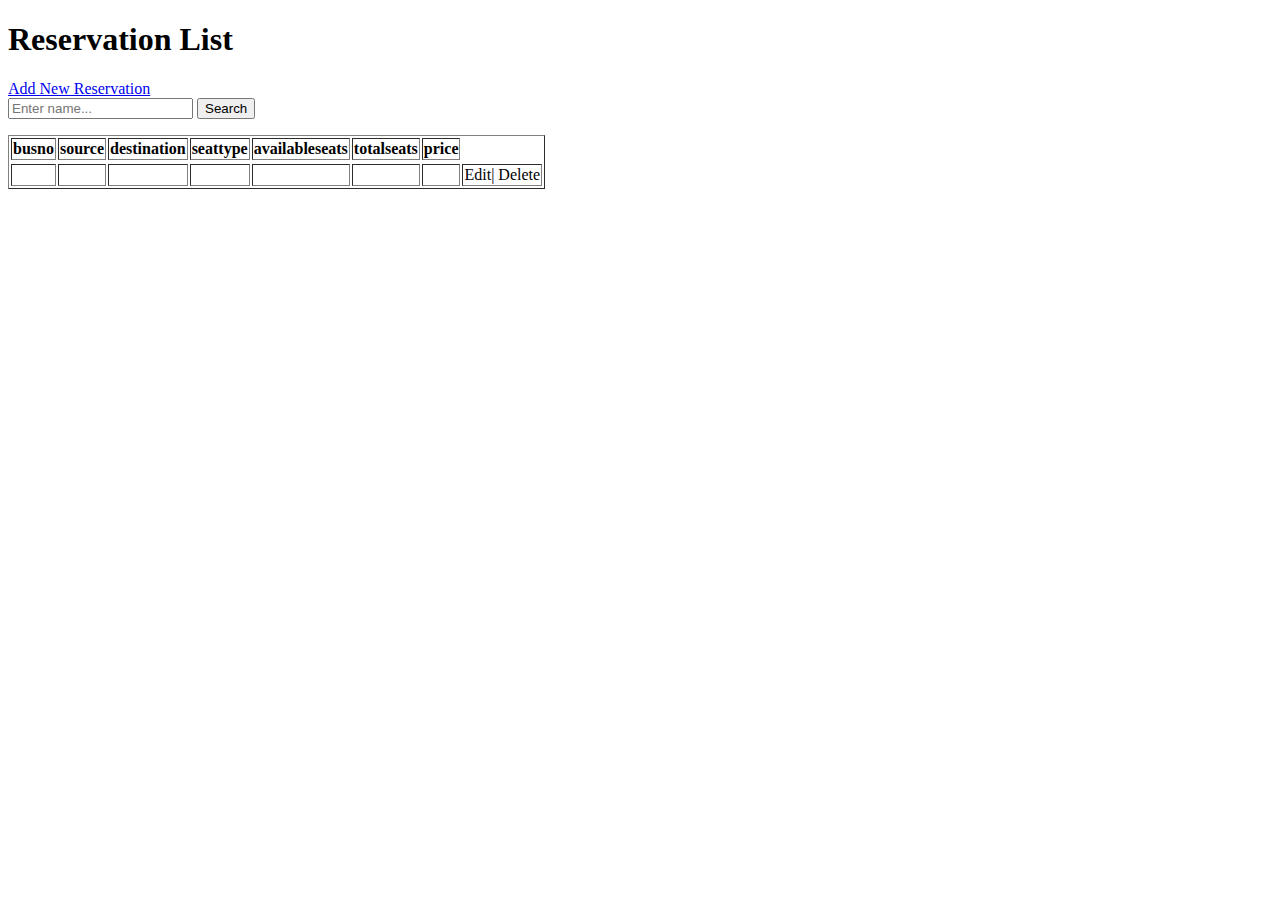
<file: reservation/src/main/resources/templates/index.html>
<!DOCTYPE html>
<html xmlns:th="http://www.thymeleaf.org">
<head>
    <title>Bus Reservation</title>
    <link rel="stylesheet" th:href="@{/css/style.css}" />
</head>
<body>
    <h1>Reservation List</h1>
    <a href="/add">Add New Reservation</a>  
    <form action="/search" method="get">
        <input type="text" name="name" placeholder="Enter name..." required>
        <button type="submit">Search</button>
    </form>

    <p th:if="${error}" th:text="${error}" class="error"></p>
    <p th:if="${success}" th:text="${success}" class="success"></p>

    <table border="1">
        <thead>
            <tr>
                <th>busno</th>
                <th>source</th>
                <th>destination</th>
                <th>seattype</th>
                <th>availableseats</th>
                <th>totalseats</th>
                <th>price</th>
            </tr>
        </thead>
        <tbody>
            <tr>
            </tr> 
                <td th:text="${res.busno}"></td>
                <td th:text="${res.source}"></td>
                <td th:text="${res.destination}"></td>
                <td th:text="${res.seattype}"></td>
                <td th:text="${res.availableseats}"></td>
                <td th:text="${res.totalseats}"></td>
                <td th:text="${res.sprice}"></td>
                <td>
                    <a th:href="@{/edit/{busno}(busno=${emp.busno})}">Edit</a>|
                    <a th:href="@{/delete/{busno}(busno=${emp.busno})}">Delete</a>
                </td>
            </tr>
        </tbody>
    </table>
</body>
</html>
</file>
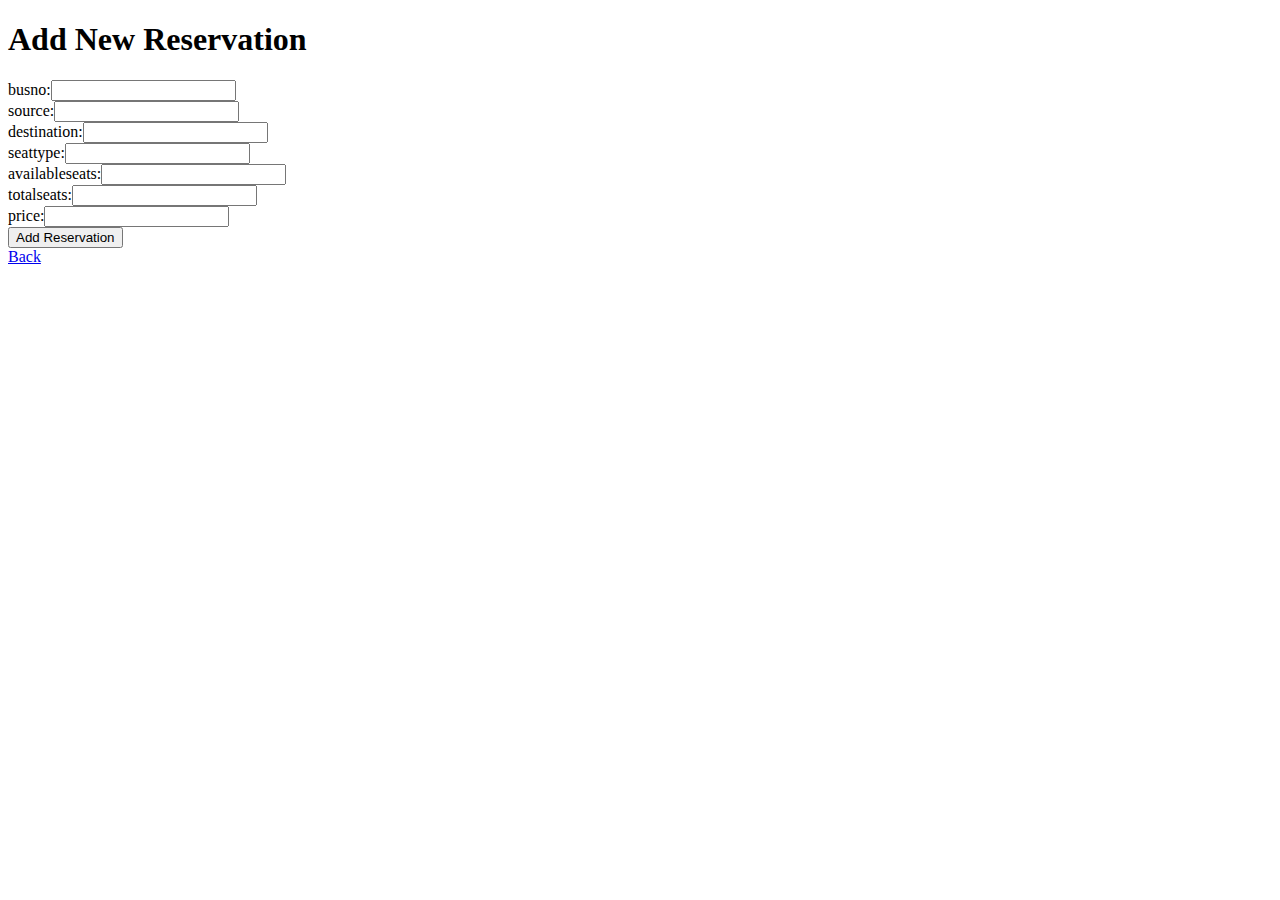
<file: reservation/src/main/resources/templates/add-reservation.html>
<!DOCTYPE html>
<html xmlns:th="http://www.thymeleaf.org">
<head>
    <title>Add Reservation</title>
    <link rel="stylesheet" th:href="@{/css/style.css}" />
</head>
<body>
    <h1>Add New Reservation</h1>
    <p th:if="${error}" th:text="${error}" class="error"></p>
    <p th:if="${success}" th:text="${success}" class="success"></p>
    <form th:action="@{/add}" th:object="${Reservation}" method="post">
        <label>busno:</label><input type="number" th:field="*{busno}" required><br>
        <label>source:</label><input type="text" th:field="*{source}" required><br>
        <label>destination:</label><input type="text" th:field="*{destination}" required><br>
        <label>seattype:</label><input type="text" step="0.01" th:field="*{seattype}" required><br>
        <label>availableseats:</label><input type="number" th:field="*{availableseats}" required><br>
        <label>totalseats:</label><input type="number" th:field="*{totalseats}" required><br>
        <label>price:</label><input type="number" th:field="*{price}" required><br>
        <button type="submit">Add Reservation</button>
    </form>
    <a href="/">Back</a>
</body>
</html>
</file>
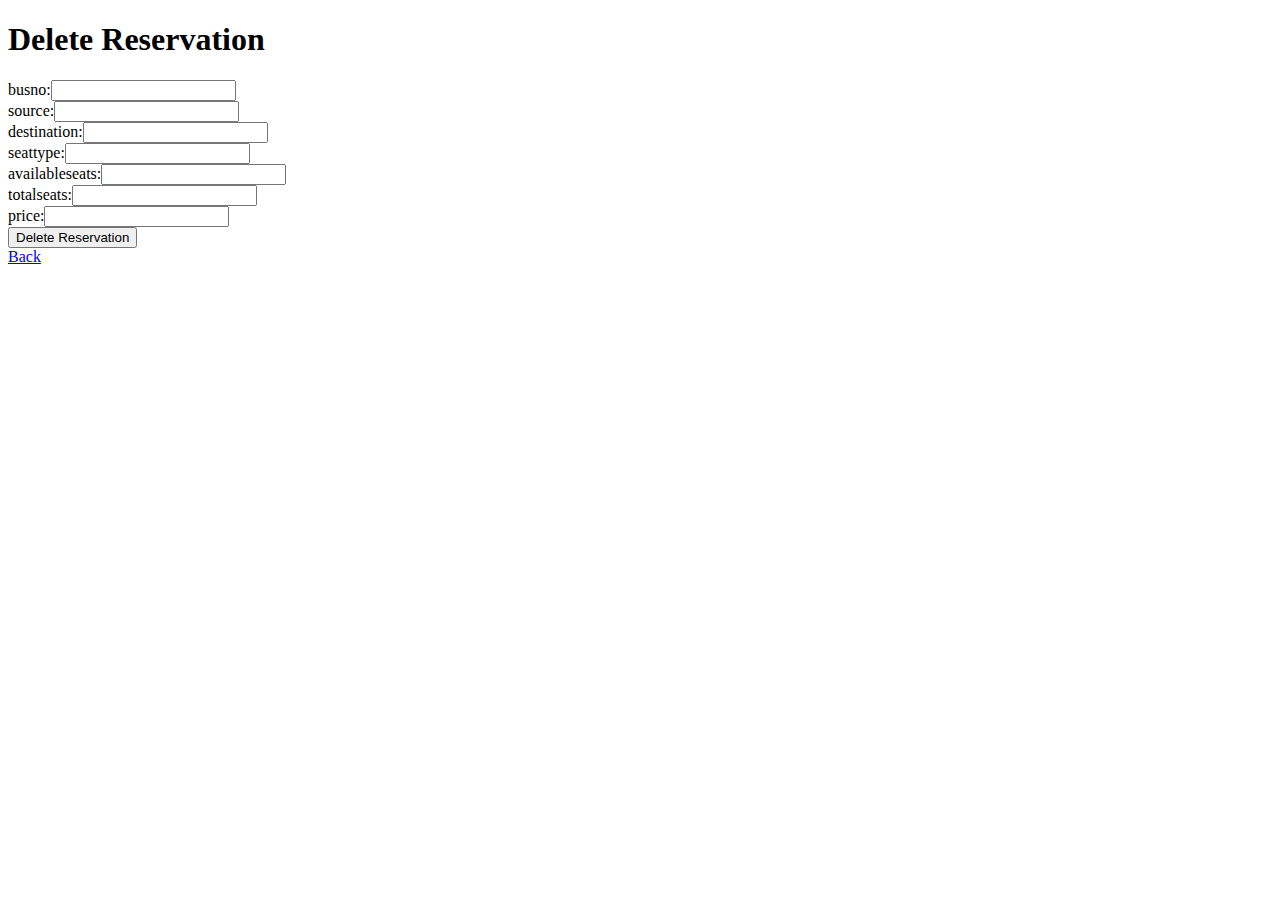
<file: reservation/src/main/resources/templates/delete-reservation.html>
<!DOCTYPE html>
<html xmlns:th="http://www.thymeleaf.org">
<head>
    <title>Delete Reservation</title>
    <link rel="stylesheet" th:href="@{/css/style.css}" />
</head>
<body>
    <h1>Delete Reservation</h1>
    <p th:if="${error}" th:text="${error}" class="error"></p>
    <p th:if="${success}" th:text="${success}" class="success"></p>
    <form th:action="@{/add}" th:object="${Reservation}" method="post">
        <label>busno:</label><input type="number" th:field="*{busno}" required><br>
        <label>source:</label><input type="text" th:field="*{source}" required><br>
        <label>destination:</label><input type="text" th:field="*{destination}" required><br>
        <label>seattype:</label><input type="text" step="0.01" th:field="*{seattype}" required><br>
        <label>availableseats:</label><input type="number" th:field="*{availableseats}" required><br>
        <label>totalseats:</label><input type="number" th:field="*{totalseats}" required><br>
        <label>price:</label><input type="number" th:field="*{price}" required><br>
        <button type="submit">Delete Reservation</button>
    </form>
    <a href="/">Back</a>
</body>
</html>
</file>
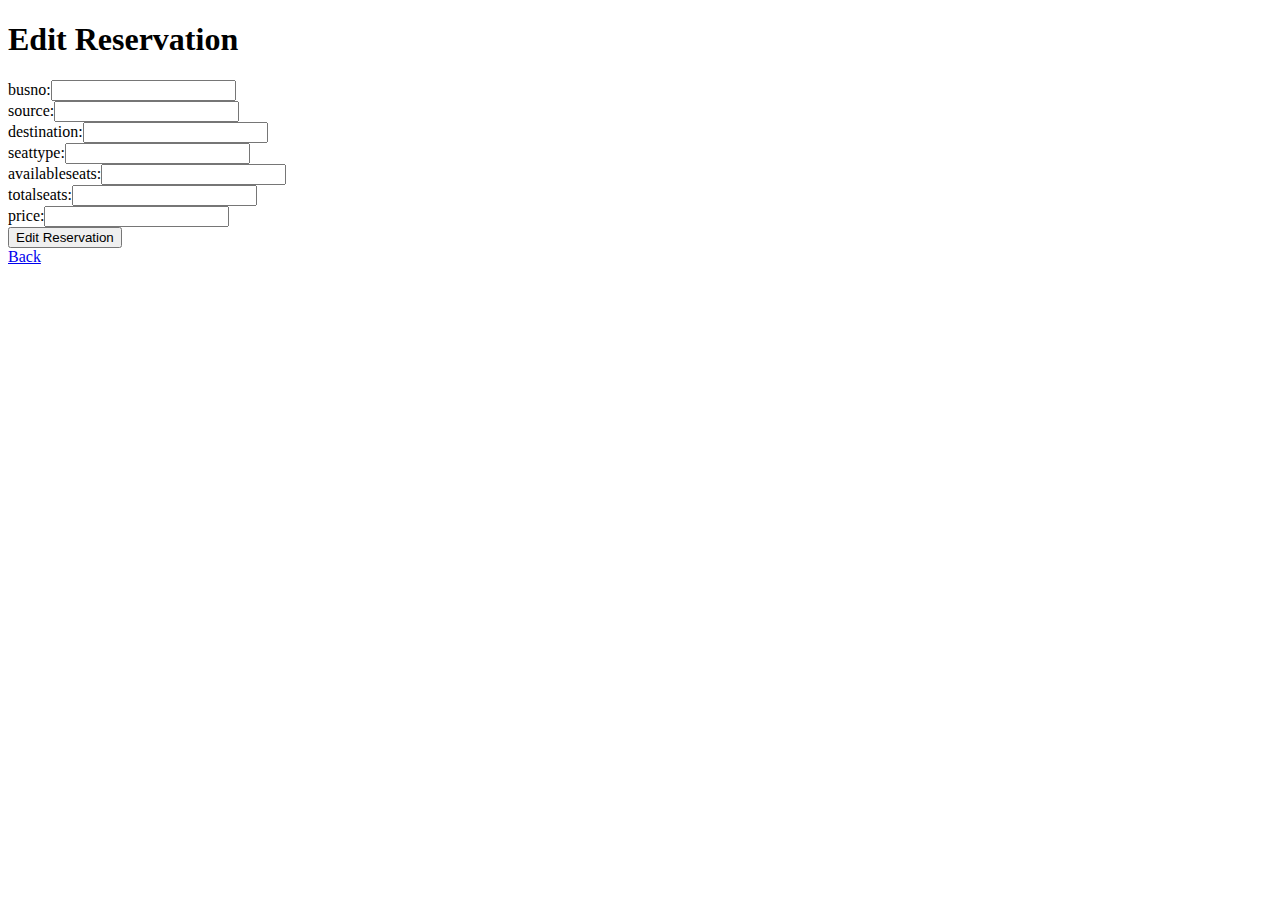
<file: reservation/src/main/resources/templates/edit-reservation.html>
<!DOCTYPE html>
<html xmlns:th="http://www.thymeleaf.org">
<head>
    <title>Edit Reservation</title>
    <link rel="stylesheet" th:href="@{/css/style.css}" />
</head>
<body>
    <h1>Edit Reservation</h1>
    <p th:if="${error}" th:text="${error}" class="error"></p>
    <p th:if="${success}" th:text="${success}" class="success"></p>
    <form th:action="@{/add}" th:object="${Reservation}" method="post">
        <label>busno:</label><input type="number" th:field="*{busno}" required><br>
        <label>source:</label><input type="text" th:field="*{source}" required><br>
        <label>destination:</label><input type="text" th:field="*{destination}" required><br>
        <label>seattype:</label><input type="text" step="0.01" th:field="*{seattype}" required><br>
        <label>availableseats:</label><input type="number" th:field="*{availableseats}" required><br>
        <label>totalseats:</label><input type="number" th:field="*{totalseats}" required><br>
        <label>price:</label><input type="number" th:field="*{price}" required><br>
        <button type="submit">Edit Reservation</button>
    </form>
    <a href="/">Back</a>
</body>
</html>
</file>
